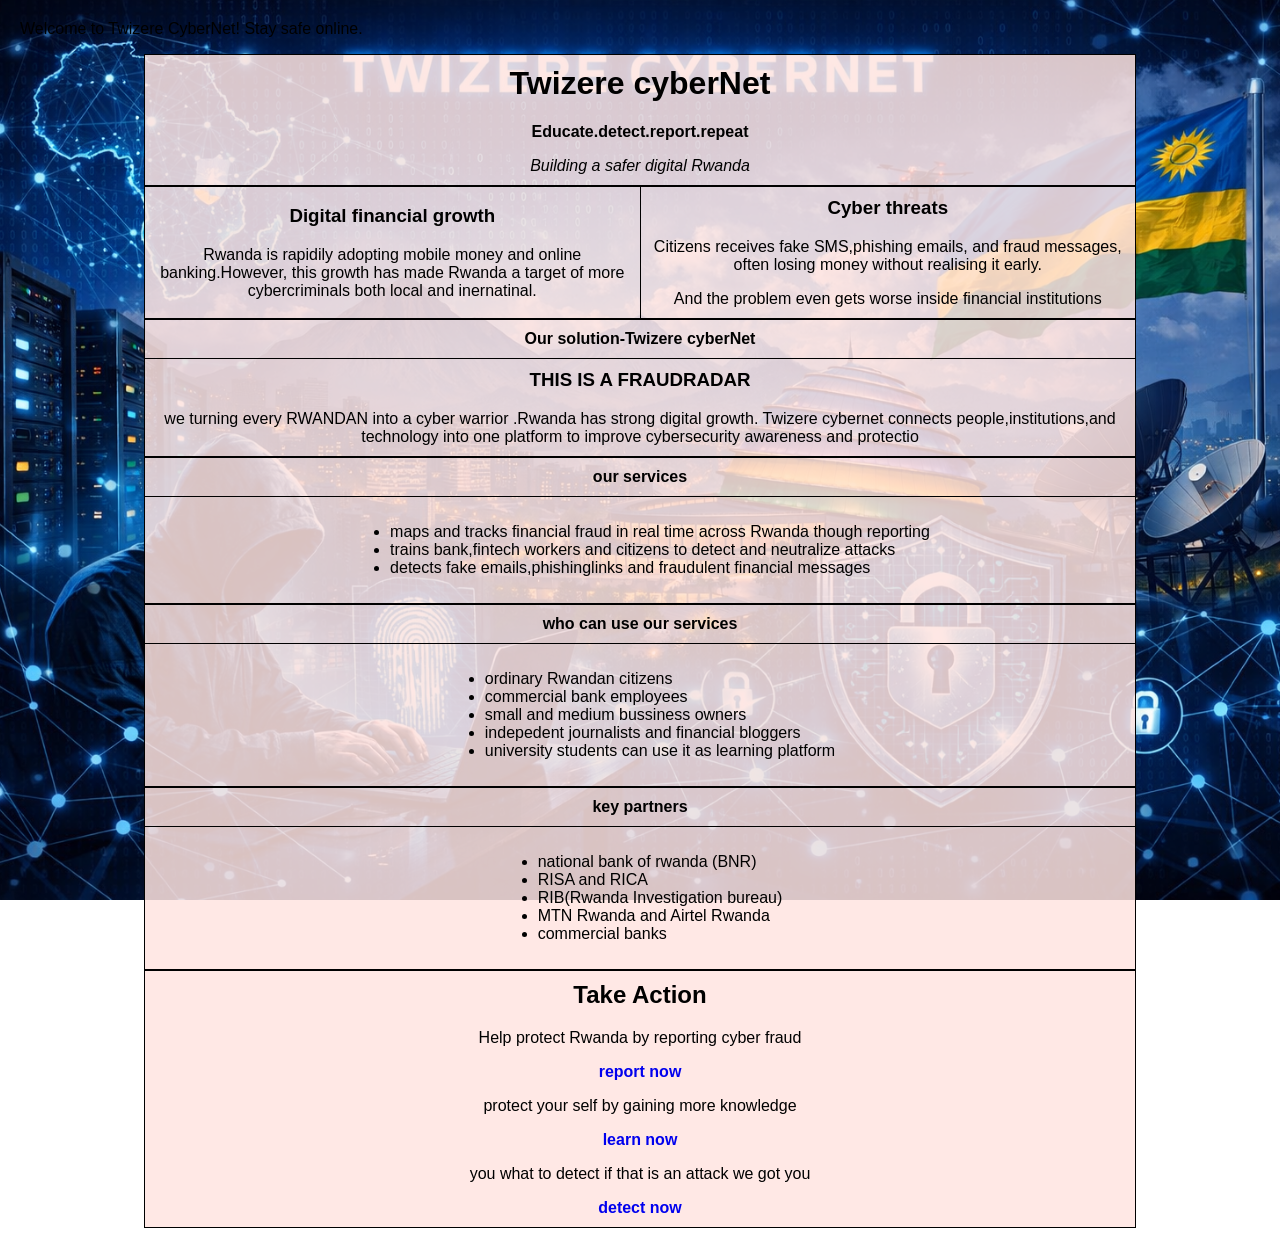
<file: index.html>
<html>
<head>
<title>Twizere cybernet</title>
<link rel="stylesheet" href="style.css">
</head>
<body>
  <p id="welcome"></p>
<table class="table1">
<tr>
<td>
<h1>Twizere cyberNet</h1>
<p><b>Educate.detect.report.repeat</b></p>
<p><i>Building a safer digital Rwanda</i></p>
</td>
</tr>
</table>
<table class="table2">
<tr>
<td width="50%">
<h3>Digital financial growth</h3>
<p>Rwanda is rapidily adopting mobile money and online banking.However, this growth has made Rwanda a target of more cybercriminals both local and inernatinal.</p>
</td>
<td>
<h3>Cyber threats</h3>
<p>Citizens receives fake SMS,phishing emails, and fraud messages, often losing money without realising it early.</p>
<p>And the problem even gets worse inside financial institutions</p> 
</td>
</tr>
</table>
<table class="table3">
<tr>
<th>Our solution-Twizere cyberNet</th>
</tr>
<tr align="center">
<td>
<h3>THIS IS A FRAUDRADAR</h3>
<p>we turning every RWANDAN into a cyber warrior .Rwanda has strong digital growth. Twizere cybernet connects people,institutions,and technology into one platform to improve cybersecurity awareness and protectio</p>
</td>
</tr>
</table>

<table class="table4">
<tr>
<th>our services</th>
</tr>
<tr>
<td>
<ul>
<li>maps and tracks financial fraud in real time across Rwanda though reporting</li>
<li>trains bank,fintech workers and citizens to detect and neutralize attacks</li>
<li>detects fake emails,phishinglinks and fraudulent financial messages</li>
</ul>
</td>
</tr>
</table>

<table class="table5">
<tr>
<th>who can use our services</th>
</tr>
<tr>
<td>
<ul>
<li>ordinary Rwandan citizens</li>
<li>commercial bank employees</li>
<li>small and medium bussiness owners</li>
<li>indepedent journalists and financial bloggers</li>
<li>university students can use it as learning platform</li>
</ul>
</td>
</tr>
</table>
<table class="table6">
<tr>
<th>key partners</th>
</tr>
<tr>
<td>
<ul>
<li>national bank of rwanda (BNR)</li>
<li>RISA and RICA</li>
<li>RIB(Rwanda Investigation bureau)</li>
<li>MTN Rwanda and Airtel Rwanda</li>
<li>commercial banks</li>
</ul>
</td>
</tr>
</table>
<table class="table8">
<tr>
<td>
<h2>Take Action</h2>
<p>Help protect Rwanda by reporting cyber fraud</p>
<a href="report.html">report now</a>
<p>protect your self by gaining more knowledge</P>
<a href="lesson.html">learn now</a>
<p>you what to detect if that is an attack we got you</p>
<a href="detector.html">detect now</a>
</td>
</tr>
</table>
  <script src="javascipt.js"></script>
</body>
</html>
</file>
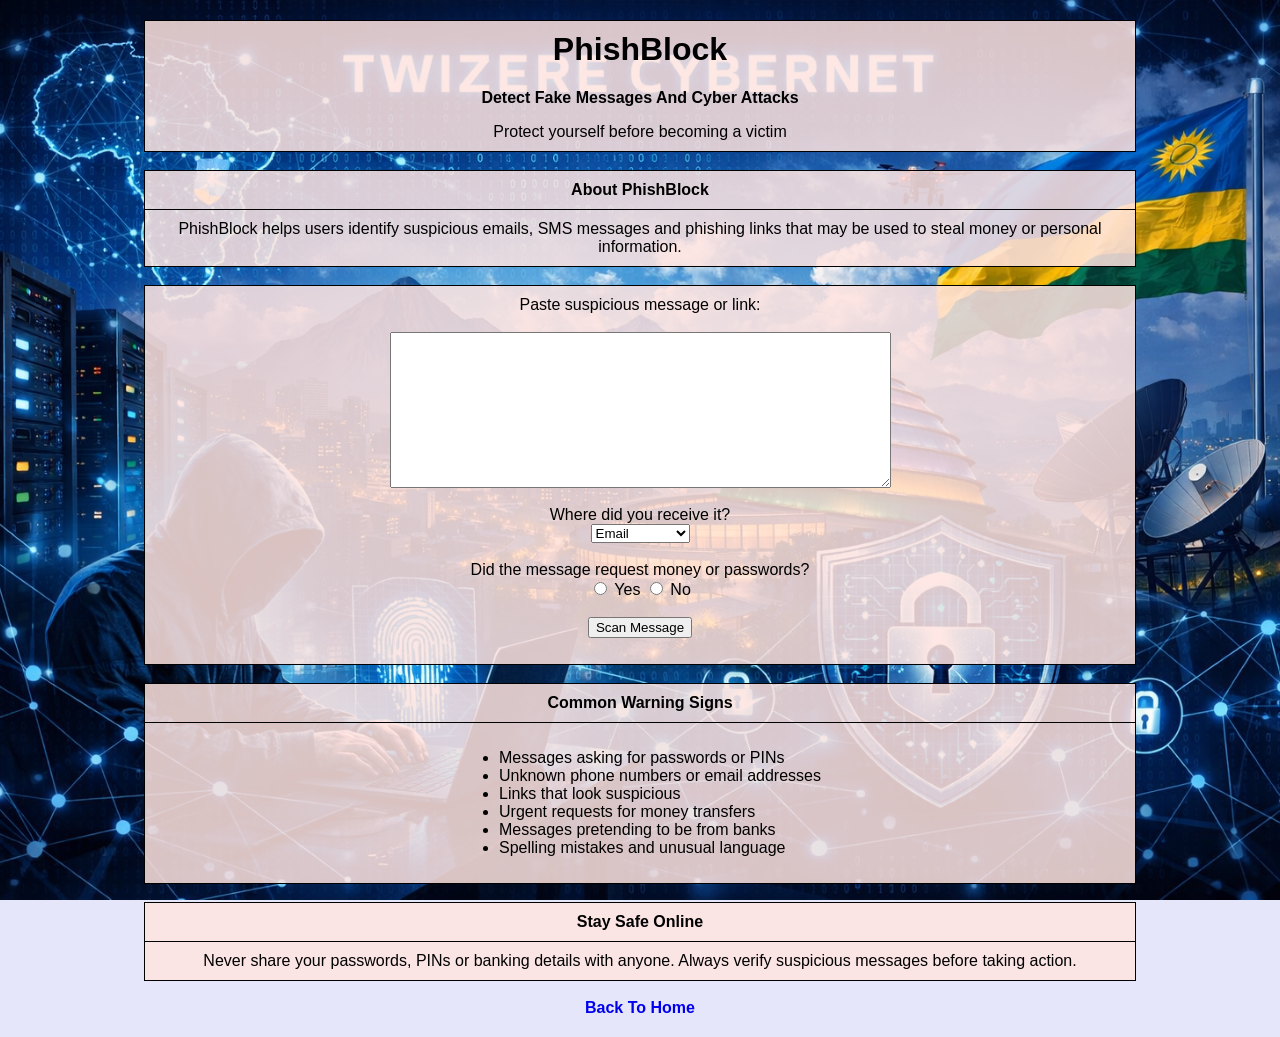
<file: detector.html>
<html>
<head>
<title>PhishBlock</title>
<link rel="stylesheet" href="style.css">
</head>

<body bgcolor="lavender">

<table class="table15">

<tr>
<td align="center">

<h1>PhishBlock</h1>

<p><b>Detect Fake Messages And Cyber Attacks</b></p>

<p>Protect yourself before becoming a victim</p>

</td>
</tr>

</table>

<br>

<table class="table16">

<tr>
<th>About PhishBlock</th>
</tr>

<tr>
<td>

<p>
PhishBlock  helps users identify suspicious emails,
SMS messages and phishing links that may be used
to steal money or personal information.
</p>

</td>
</tr>

</table>

<br>

<table class="table17">

<tr>
<td>

<form>

<label>Paste suspicious message or link:</label>

<br><br>

<textarea id="messageBox" rows="10" cols="60"></textarea>

<br><br>

<label>Where did you receive it?</label>

<br>

<select>

<option>Email</option>

<option>SMS</option>

<option>WhatsApp</option>

<option>Social Media</option>

<option>Other</option>

</select>

<br><br>

<label>Did the message request money or passwords?</label>

<br>

<input type="radio" name="risk"> Yes

<input type="radio" name="risk"> No

<br><br>

<button type="button" id="scanBtn">
    Scan Message
</button>

<p id="result"></p>

</form>

</td>
</tr>

</table>

<br>

<table class="table18">

<tr>
<th>Common Warning Signs</th>
</tr>

<tr>
<td>

<ul>

<li>Messages asking for passwords or PINs</li>

<li>Unknown phone numbers or email addresses</li>

<li>Links that look suspicious</li>

<li>Urgent requests for money transfers</li>

<li>Messages pretending to be from banks</li>

<li>Spelling mistakes and unusual language</li>

</ul>

</td>
</tr>

</table>

<br>

<table class="table19">

<tr>
<th>Stay Safe Online</th>
</tr>

<tr>
<td>

<p>
Never share your passwords, PINs or banking details with anyone.
Always verify suspicious messages before taking action.
</p>

</td>
</tr>

</table>

<br>

<center>

<a href="index.html">Back To Home</a>

</center>
<script src="javascipt.js"></script>
</body>
</html>
</file>
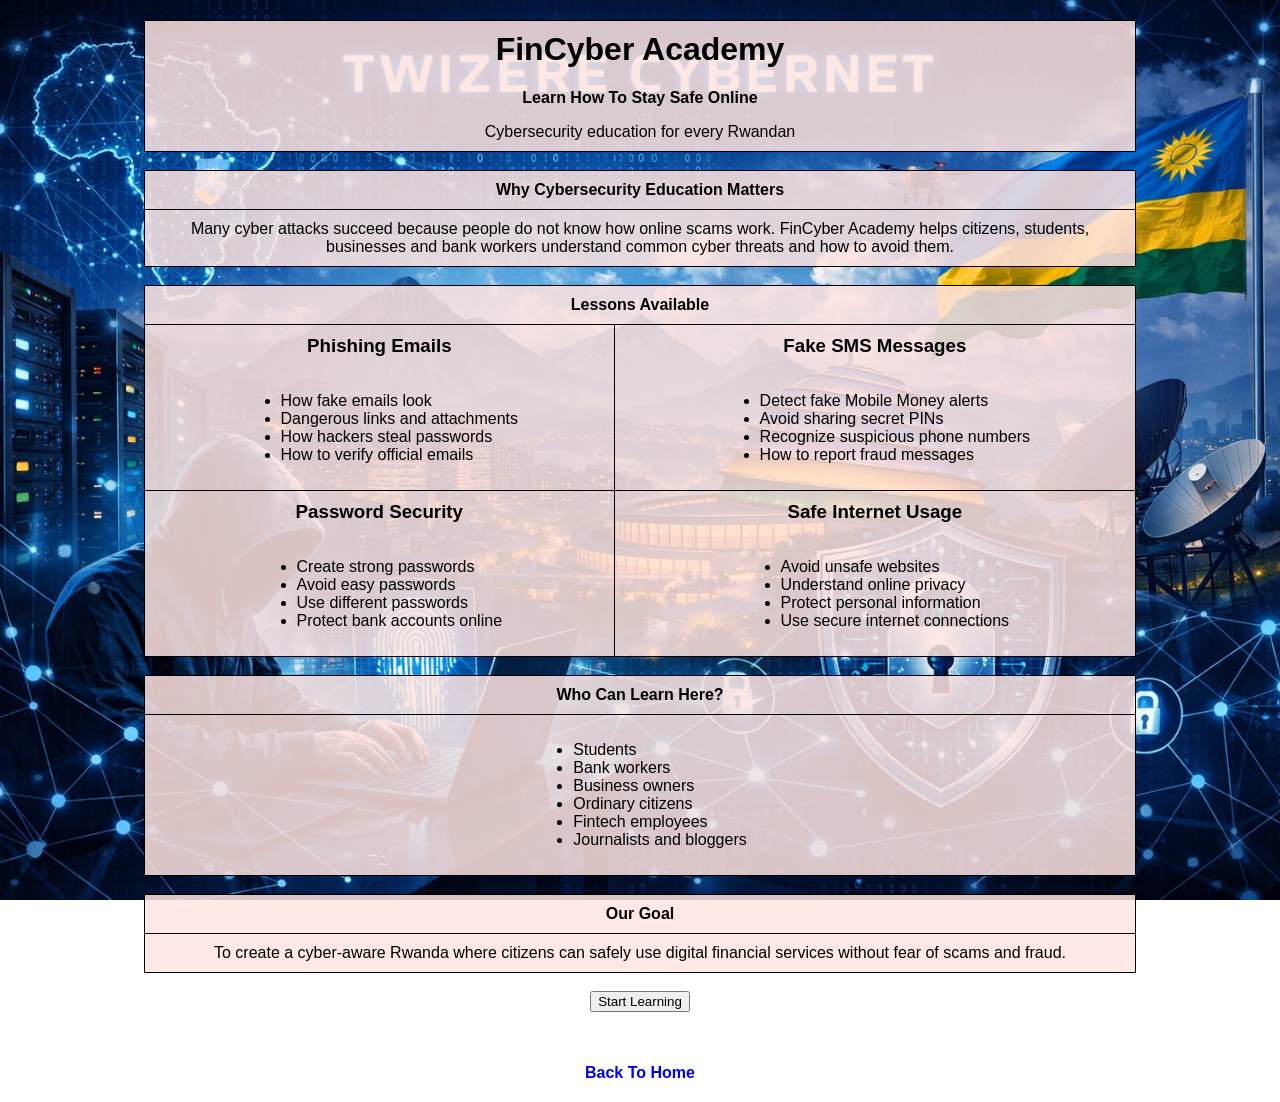
<file: lesson.html>
<html>
<head>
<title>Financial Cyber Academy</title>
<link rel="stylesheet" href="style.css">
</head>

<body>

<table class="table10">
<tr>
<td>
<h1>FinCyber Academy</h1>
<p><b>Learn How To Stay Safe Online</b></p>
<p>Cybersecurity education for every Rwandan</p>
</td>
</tr>
</table>

<BR>

<table class="table11">
<tr>
<TH>Why Cybersecurity Education Matters</TH>
</tr>

<tr>
<td>
<p>
Many cyber attacks succeed because people do not know how online scams work.
FinCyber Academy helps citizens, students, businesses and bank workers
understand common cyber threats and how to avoid them.
</p>
</td>
</tr>
</table>

<BR>

<table class="table12">

<tr>
<TH coLSPAN="2">Lessons Available</TH>
</tr>

<tr>
<td>
<h3>Phishing Emails</h3>

<ul>
<li>How fake emails look</li>
<li>Dangerous links and attachments</li>
<li>How hackers steal passwords</li>
<li>How to verify official emails</li>
</ul>
</td>

<td>
<h3>Fake SMS Messages</h3>

<ul>
<li>Detect fake Mobile Money alerts</li>
<li>Avoid sharing secret PINs</li>
<li>Recognize suspicious phone numbers</li>
<li>How to report fraud messages</li>
</ul>
</td>
</tr>

<tr>
<td>
<h3>Password Security</h3>

<ul>
<li>Create strong passwords</li>
<li>Avoid easy passwords</li>
<li>Use different passwords</li>
<li>Protect bank accounts online</li>
</ul>
</td>

<td>
<h3>Safe Internet Usage</h3>

<ul>
<li>Avoid unsafe websites</li>
<li>Understand online privacy</li>
<li>Protect personal information</li>
<li>Use secure internet connections</li>
</ul>
</td>
</tr>

</table>

<br>

<table class="table13">

<tr>
<th>Who Can Learn Here?</th>
</tr>

<tr>
<td>

<ul>
<li>Students</li>
<li>Bank workers</li>
<li>Business owners</li>
<li>Ordinary citizens</li>
<li>Fintech employees</li>
<li>Journalists and bloggers</li>
</ul>

</td>
</tr>

</table>

<br>

<table class="table14">

<tr>
<th>Our Goal</th>
</tr>

<tr>
<td>
To create a cyber-aware Rwanda where citizens can safely use
digital financial services without fear of scams and fraud.
</td>
</tr>

</table>

<br>

<center>
  <button id="lessonBtn">
Start Learning
</button>

<p id="lessonMessage"></p>

<br><br>

<a href="index.html">Back To Home</a>

</center>
<script src="javascipt.js"></script>
</body>
</html>
</file>
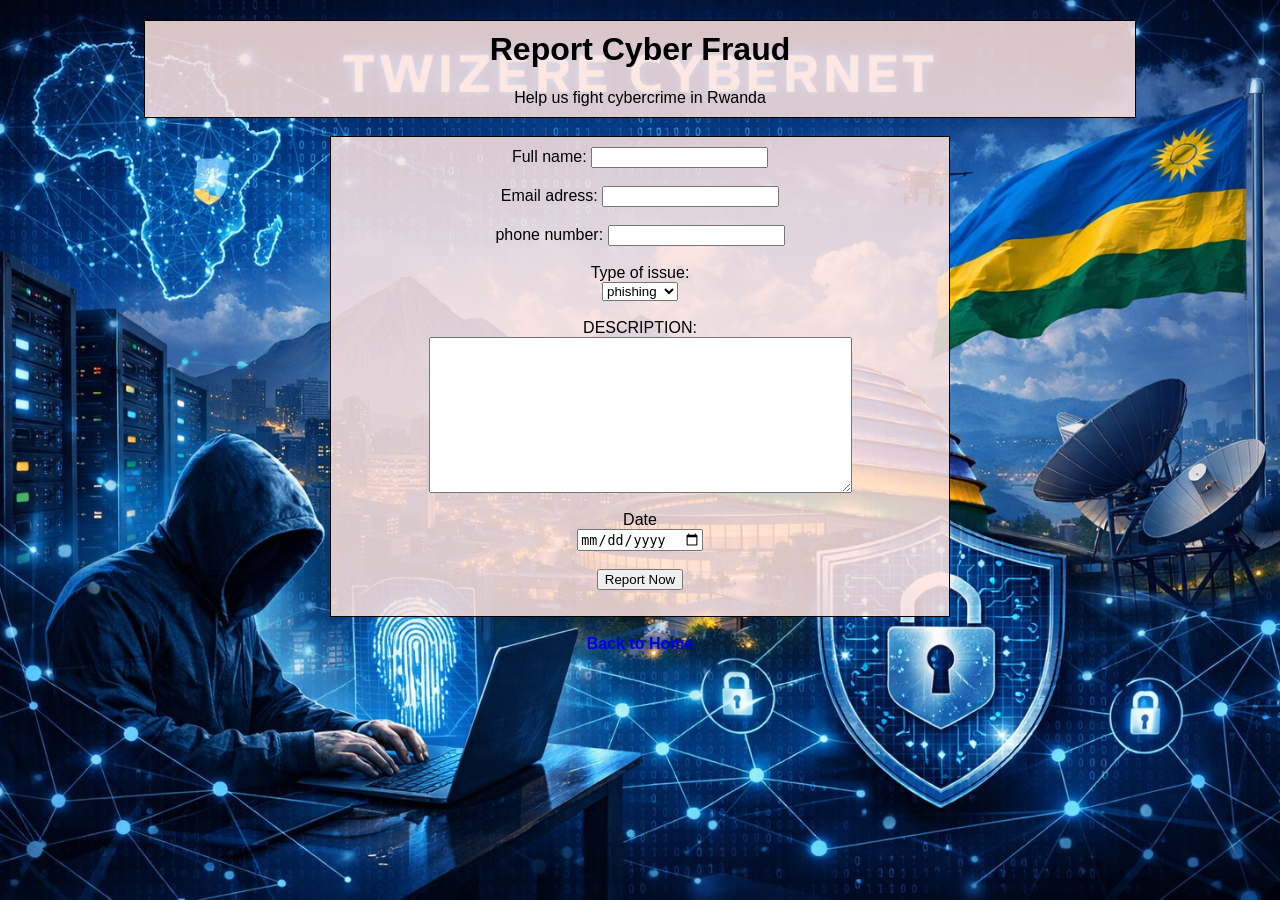
<file: report.html>
<html>
<head>
<title>Report Cyber Fraud</title>
<link rel="stylesheet" href="style.css">
</head>
<body>
<table class="table9">
<tr>
<td>
<h1>Report Cyber Fraud</h1>
<p>Help us fight cybercrime in Rwanda</p>
</td>
</tr>
</table>
<br>
<table class="formtable">
 <tr>
<td>
<form>
<label>Full name:</label>
<input type="text"><br><br>
<label>Email adress:</label>
<input type="email"><br><br>
<label>phone number:</label>
<input type="number"><br><br>
<label>Type of issue:</label><br>
<select>
<option>phishing</option>
<option>fake sms</option>
<option>fraud</option>
<option>other</option>
</select><br><br>
<label>DESCRIPTION:</label><br>
<textarea rows="10" cols="50"></textarea><br><br>
<label>Date</label><br>
<input type="date"><br><br>

<button type="button" id="reportBtn">
    Report Now
</button>
<p id="message"></p>

</form>
</td>

</tr>
</table>

<br>
<div class="link">

 <a href="index.html">Back to Home</a>
</div>
<script src="javascipt.js"></script>
</body>
</html>
</file>
<file: style.css>
body{
    font-family: Arial;
    margin: 20px;
     background-image: url("background.png");
    background-size: cover;
    background-repeat: no-repeat;
    background-position: center;
    background-attachment: fixed;
}

table{
    width:80%;
    border-collapse:collapse;
    border-spacing:0;
    margin:0 auto;
}

td,th{
    border:1px solid black;
    padding:10px;
    text-align:center;
}

a{
    text-decoration:none;
    font-weight:bold;
}

ul{
    display:inline-block;
    text-align:left;
}

/* Page colors */
table{
    background-color:rgba(255, 228, 225, 0.85);
}

.formtable{
    width:50%;
    margin:auto;
}

.link{
    text-align:center;
}
</file>
